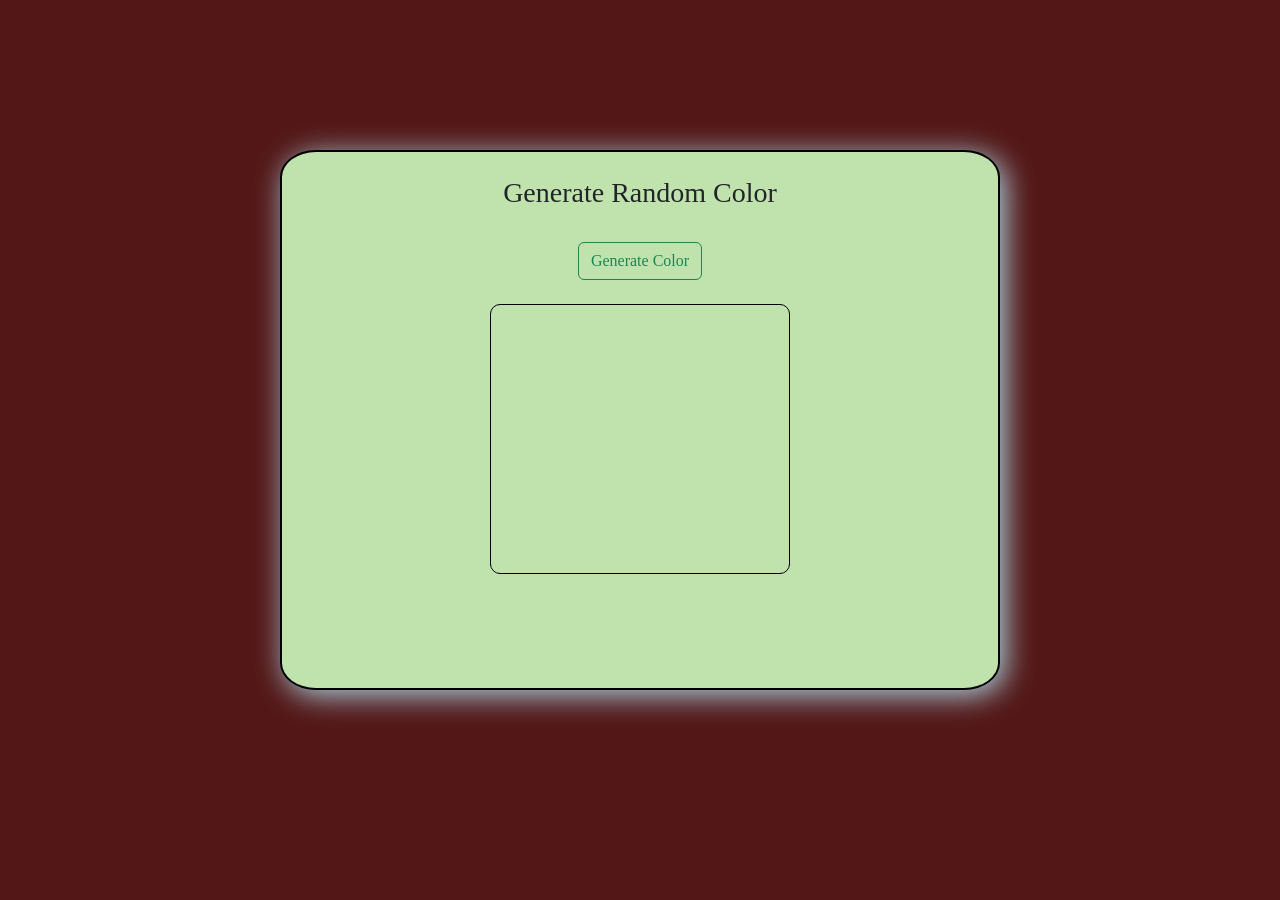
<file: generate-random-color/index.html>
<!DOCTYPE html>
<html lang="en">

<head>
    <meta charset="UTF-8">
    <meta name="viewport" content="width=device-width, initial-scale=1.0">
    <title>Generate Random Color</title>
    <link href="https://cdn.jsdelivr.net/npm/bootstrap@5.3.8/dist/css/bootstrap.min.css" rel="stylesheet" integrity="sha384-sRIl4kxILFvY47J16cr9ZwB07vP4J8+LH7qKQnuqkuIAvNWLzeN8tE5YBujZqJLB" crossorigin="anonymous">
    <link rel="stylesheet" href="style.css">
</head>

<body>
    <div class="container">
        <br>
        <h3>Generate Random Color</h3>
        <br>
        <button class="btn btn-outline-success">Generate Color</button>
        <br><br>
        <div class="color-box"></div>
    </div>
</body>
<script src="app.js"></script>

</html>
</file>
<file: generate-random-color/style.css>
body {
    font-family:Georgia, 'Times New Roman', Times, serif;
    text-align: center;
    display: flex;
    justify-content: center;
    background-color: rgb(83, 23, 23);
}

.container {
    height: 60vh;
    width: 80vh;
    border: solid black 2px;
    border-radius: 5%;
    margin-top: 150px;
    background-color: rgb(192, 227, 173);
    box-shadow: 5px 5px 30px lightblue;
}

.container:hover {
    box-shadow: 5px 5px 30px rgb(168, 217, 89);
}
.color-box {
    height: 30vh;
    width: 300px;
    border: 1px solid black;
    border-radius: 10px;
    margin: auto;
}
</file>
